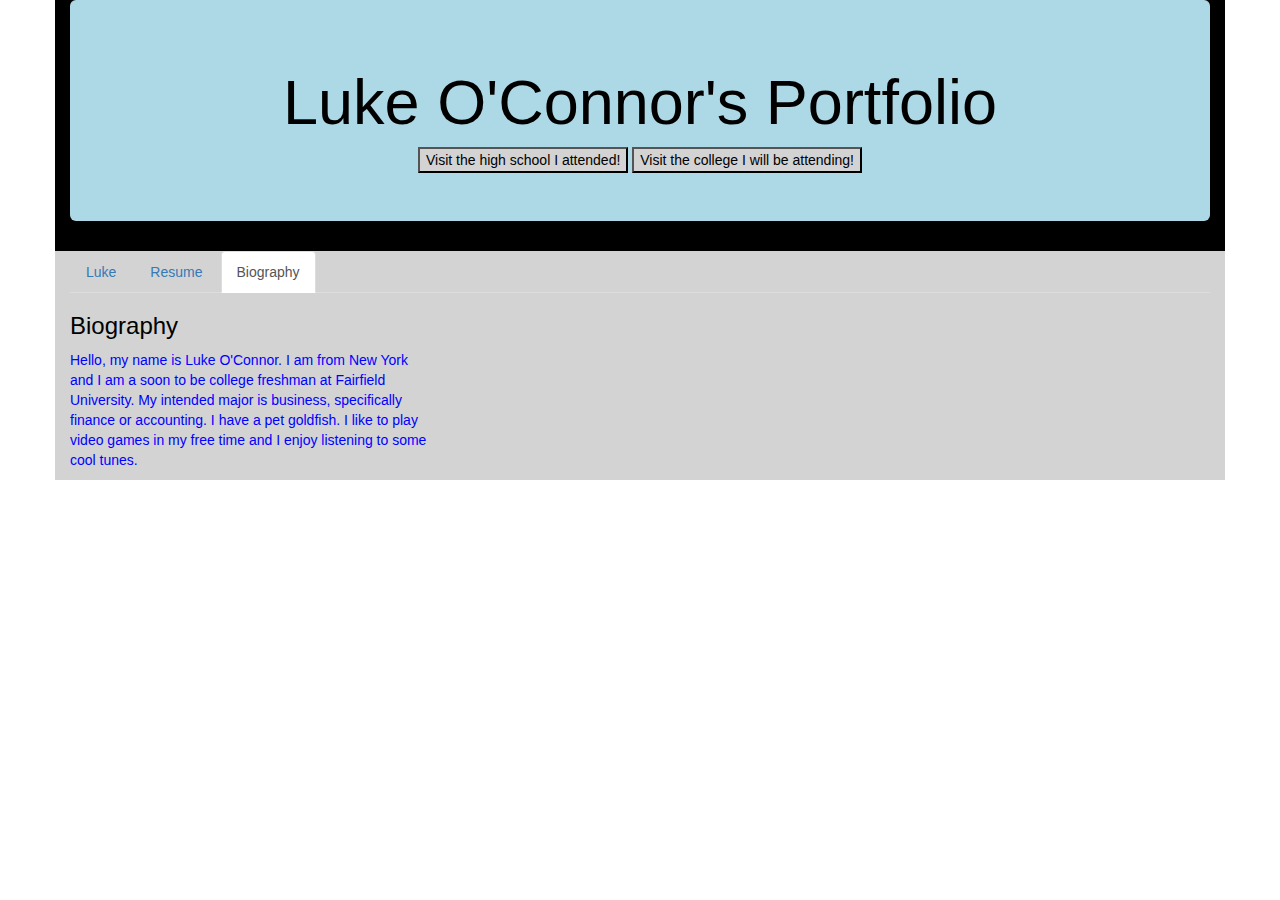
<file: bio.html>
<!DOCTYPE html>
<html>
    <head>
    <meta charset="utf-8">
        <meta http-equiv="X-UA-Compatible" content="IE=edge">
        <meta name="viewport" content="width=device-width, initial-scale=1">

        <script src="https://ajax.googleapis.com/ajax/libs/jquery/1.12.4/jquery.min.js"></script>
    
      <!-- Bootstrap CSS -->
        <link rel="stylesheet" href="https://maxcdn.bootstrapcdn.com/bootstrap/3.3.7/css/bootstrap.min.css" integrity="sha384-BVYiiSIFeK1dGmJRAkycuHAHRg32OmUcww7on3RYdg4Va+PmSTsz/K68vbdEjh4u" crossorigin="anonymous">

        <!-- Bootstrap JavaScript -->
        <script src="https://maxcdn.bootstrapcdn.com/bootstrap/3.3.7/js/bootstrap.min.js" integrity="sha384-Tc5IQib027qvyjSMfHjOMaLkfuWVxZxUPnCJA7l2mCWNIpG9mGCD8wGNIcPD7Txa" crossorigin="anonymous"></script>
        <link rel="stylesheet" href="style.css">
        <title>Luke O'Connor</title>
        <style>
    </style>
    </head>

    <body>

        <div class="container">
            <div class="jumbotron">
                <h1>Luke O'Connor's Portfolio</h1>
                    <button type="submit" onclick="location.href = 'https://www.avonoldfarms.com';">Visit the high school I attended!</button>
                    <button type="submit" onclick="location.href = 'https://www.fairfield.edu';">Visit the college I will be attending!</button>
            </div>
            <div class="row">
                <div class="col-xs-12">
                    <ul class="nav nav-tabs">
                        <li><a href="index.html">Luke</a></li>
                        <li><a href="resume.html">Resume</a></li>
                        <li class="active"><a href="bio.html">Biography</a></li>
                    </ul>
                </div>
            </div>
             <div class="row">
                <div class="col-md-4">
                    <h3>Biography</h3>
                    <p class="text-warning">Hello, my name is Luke O'Connor. I am from New York and I am a soon to be college freshman at Fairfield University. My intended major is business, specifically finance or accounting. I have a pet goldfish. I like to play video games in my free time and I enjoy listening to some cool tunes. </p>
</file>
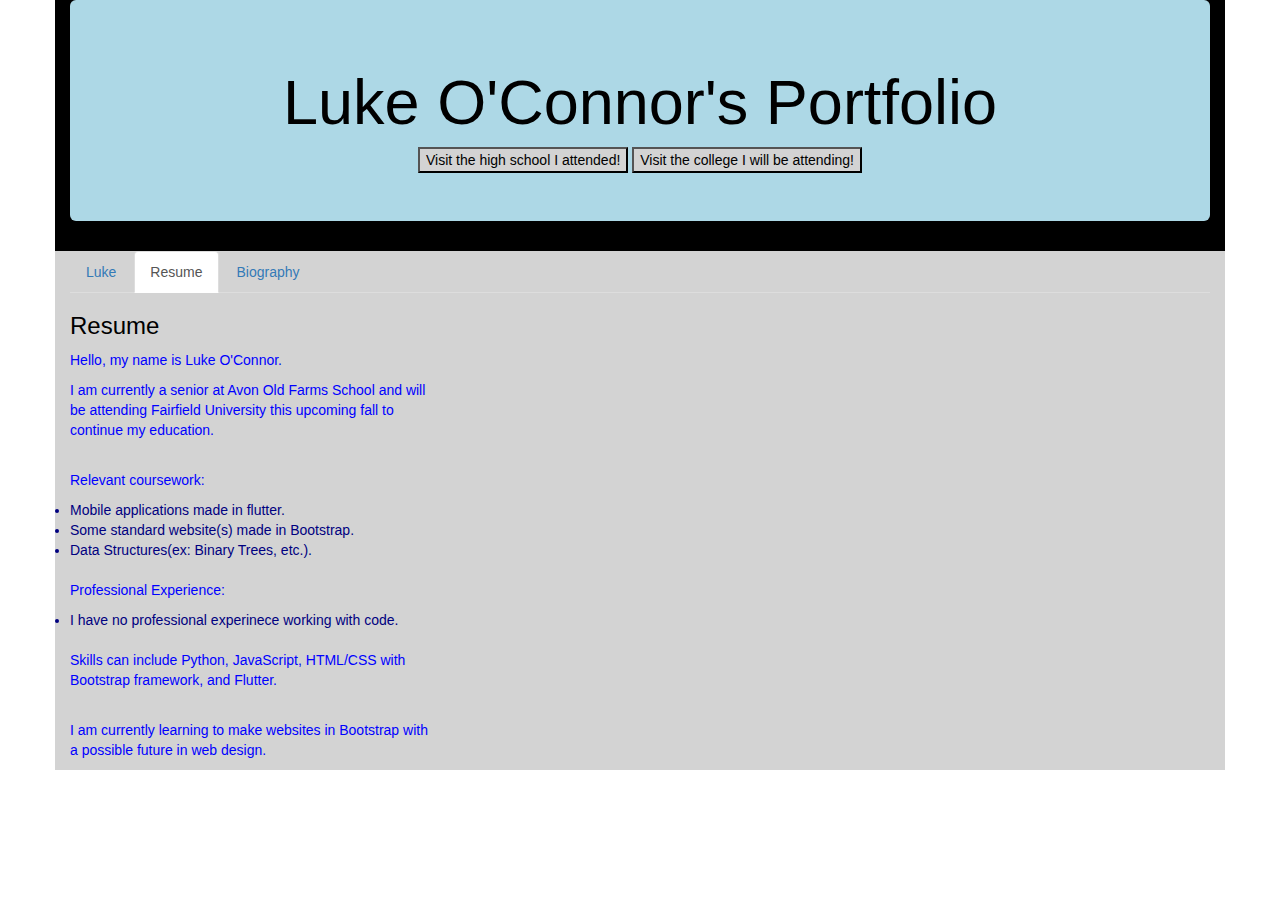
<file: resume.html>
<!DOCTYPE html>
<html>
    <head>
    <meta charset="utf-8">
        <meta http-equiv="X-UA-Compatible" content="IE=edge">
        <meta name="viewport" content="width=device-width, initial-scale=1">

        <script src="https://ajax.googleapis.com/ajax/libs/jquery/1.12.4/jquery.min.js"></script>
    
      <!-- Bootstrap CSS -->
        <link rel="stylesheet" href="https://maxcdn.bootstrapcdn.com/bootstrap/3.3.7/css/bootstrap.min.css" integrity="sha384-BVYiiSIFeK1dGmJRAkycuHAHRg32OmUcww7on3RYdg4Va+PmSTsz/K68vbdEjh4u" crossorigin="anonymous">

        <!-- Bootstrap JavaScript -->
        <script src="https://maxcdn.bootstrapcdn.com/bootstrap/3.3.7/js/bootstrap.min.js" integrity="sha384-Tc5IQib027qvyjSMfHjOMaLkfuWVxZxUPnCJA7l2mCWNIpG9mGCD8wGNIcPD7Txa" crossorigin="anonymous"></script>
        <link rel="stylesheet" href="style.css">
        <title>Luke O'Connor</title>
        <style>
    </style>
    </head>

    <body>

        <div class="container">
            <div class="jumbotron">
                <h1>Luke O'Connor's Portfolio</h1>
                    <button type="submit" onclick="location.href = 'https://www.avonoldfarms.com';">Visit the high school I attended!</button>
                    <button type="submit" onclick="location.href = 'https://www.fairfield.edu';">Visit the college I will be attending!</button>
            </div>
            <div class="row">
                <div class="col-xs-12">
                    <ul class="nav nav-tabs">
                        <li><a href="index.html">Luke</a></li>
                        <li class="active"><a href="resume.html">Resume</a></li>
                        <li><a href="bio.html">Biography</a></li>
                    </ul>
                </div>
            </div>

            <div class="row">
                <div class="col-md-4">
                    <h3>Resume</h3>
                    <p class="text-warning">Hello, my name is Luke O'Connor. </p>
                    
                    <p class="text-warning">I am currently a senior at Avon Old Farms School and will be attending Fairfield University this upcoming fall to continue my education. </p>
                    <br>
                    <p class="text-warning">Relevant coursework:</p>
                    <li> Mobile applications made in flutter. </li>
                    <li> Some standard website(s) made in Bootstrap. </li>
                    <li> Data Structures(ex: Binary Trees, etc.).</li>
                    <br>
                    <p class="text-warning">Professional Experience:</p>
                    <li> I have no professional experinece working with code.</li>
                    <br>
                     <p class="text-warning">Skills can include Python, JavaScript, HTML/CSS with Bootstrap framework, and Flutter.</p>
                     <br>
                     <p class="text-warning">I am currently learning to make websites in Bootstrap with a possible future in web design.</p>


                
                </div>
</file>
<file: style.css>
.jumbotron{
	text-align: center;
	background-color: lightblue;
	color: black;
}

button{
	background-color: lightgrey;
}

h3{
	color: black;
}

li{
	color: navy;
}

img{
	width="204px" height="325px"
}

.row{
	background-color: lightgrey;
}

.container{
	background-color: black;
}

.nav{
	color: white;
	font-family: "Arial";
}

.col-xs-12{
	background-color: lightgrey;
}

.text-warning{
	color: blue;
}
</file>
